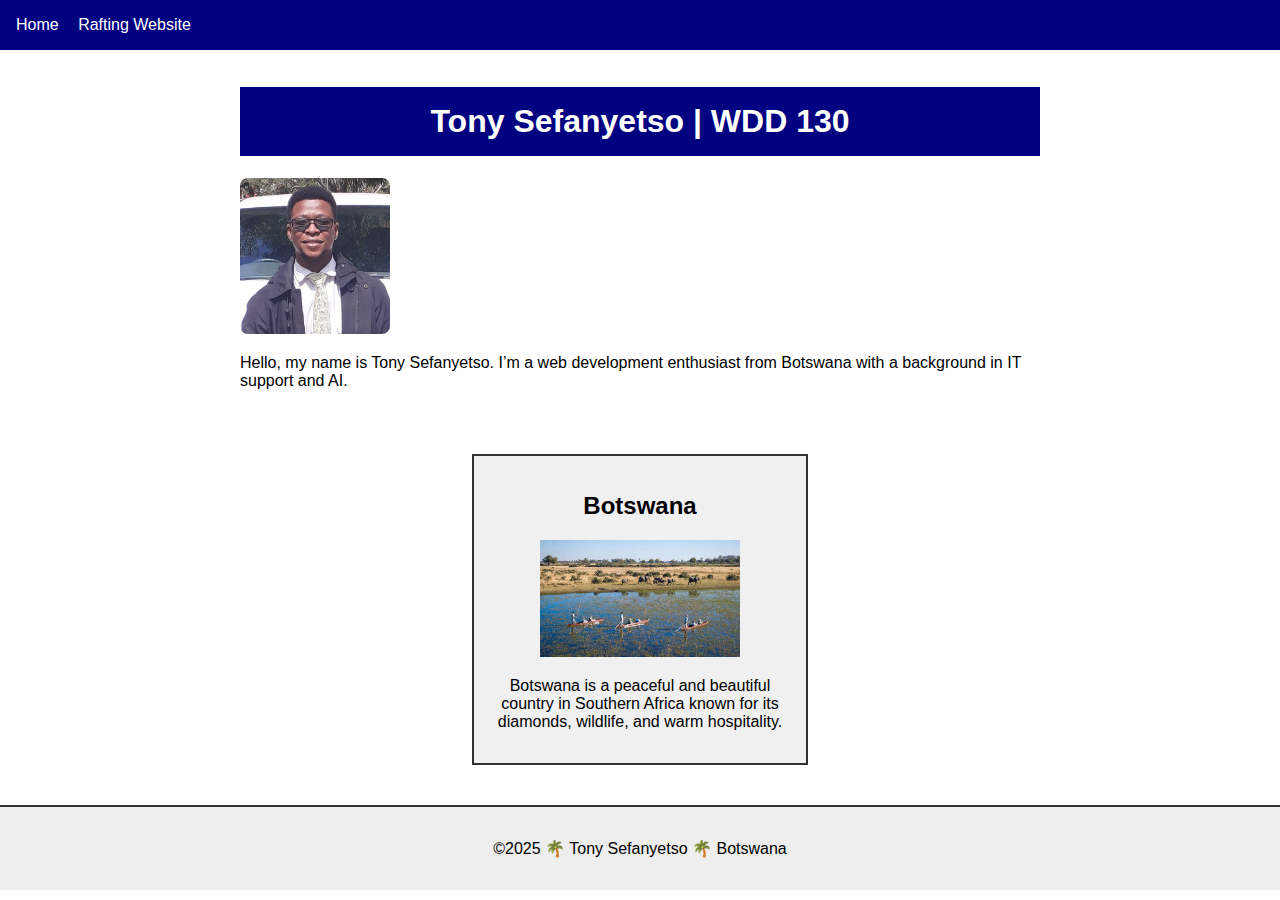
<file: index.html>
<!DOCTYPE html>
<html lang="en-US">
  <head>
    <meta charset="utf-8">
    <meta name="viewport" content="width=device-width, initial-scale=1.0">
    <title>Tony Sefanyetso | WDD 130</title>
    <meta name="description" content="Tony Sefanyetso, WDD 130 home page. Web development enthusiast from Botswana with IT and AI background.">
    <meta name="author" content="Tony Sefanyetso">
    <link rel="stylesheet" href="styles/styles.css">
  </head>
  <body>
    <header>
      <nav>
        <a href="index.html">Home</a>
        <a href="wwr/index.html">Rafting Website</a>
      </nav>
    </header>

    <main>
      <h1>Tony Sefanyetso | WDD 130</h1>
      <img src="images/profile.jpg" alt="Profile image of Tony Sefanyetso." width="200">
      <p>Hello, my name is Tony Sefanyetso. I’m a web development enthusiast from Botswana with a background in IT support and AI.</p>
    </main>

    <aside>
      <h2>Botswana</h2>
      <img src="images/botswana.jpg" alt="Image representing Botswana" width="200">
      <p>Botswana is a peaceful and beautiful country in Southern Africa known for its diamonds, wildlife, and warm hospitality.</p>
    </aside>

    <footer>
      <p>©2025 🌴 Tony Sefanyetso 🌴 Botswana</p>
    </footer>
  </body>
</html>
</file>
<file: styles/styles.css>
/* General reset */
body {
  font-family: Arial, sans-serif;
  margin: 0;
  padding: 0;
}

/* Header and Navigation */
header {
  background-color: navy;
  padding: 1rem;
}

nav a {
  color: white;
  margin-right: 15px;
  text-decoration: none;
}

h1 {
  background-color: navy;
  color: white;
  padding: 1rem;
  text-align: center;
}

/* Main content */
main {
  width: 800px;
  margin: 0 auto;
  padding: 1rem;
}

main img {
  width: 150px;
  height: auto;
  border-radius: 8px;
}

/* Aside styling */
aside {
  width: 300px;
  margin: 2rem auto;
  padding: 1rem;
  border: 2px solid #333;
  background-color: #f0f0f0;
  color: #000;
  text-align: center;
}

aside img {
  width: 200px;
  height: auto;
}

/* Paragraph reset */
p {
  padding: 0;
}

/* Footer styling */
footer {
  margin-top: 40px;
  border-top: 2px solid #333;
  text-align: center;
  padding: 1rem;
  background-color: #eee;
}
</file>
